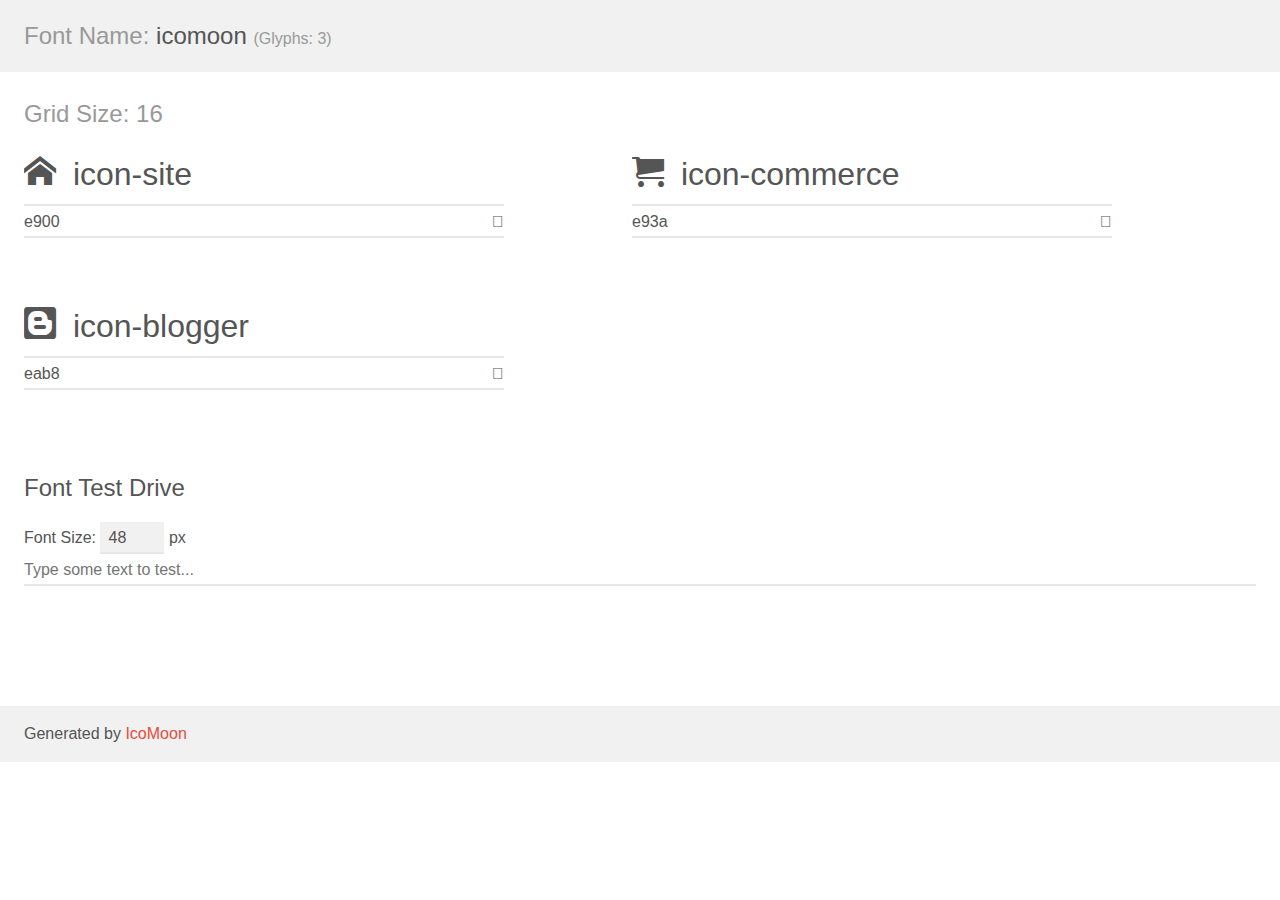
<file: assets/fontes/demo.html>
<!doctype html>
<html>
<head>
    <meta charset="utf-8">
    <title>IcoMoon Demo</title>
    <meta name="description" content="An Icon Font Generated By IcoMoon.io">
    <meta name="viewport" content="width=device-width, initial-scale=1">
    <link rel="stylesheet" href="demo-files/demo.css">
    <link rel="stylesheet" href="style.css"></head>
<body>
    <div class="bgc1 clearfix">
        <h1 class="mhmm mvm"><span class="fgc1">Font Name:</span> icomoon <small class="fgc1">(Glyphs:&nbsp;3)</small></h1>
    </div>
    <div class="clearfix mhl ptl">
        <h1 class="mvm mtn fgc1">Grid Size: 16</h1>
        <div class="glyph fs1">
            <div class="clearfix bshadow0 pbs">
                <span class="icon-site"></span>
                <span class="mls"> icon-site</span>
            </div>
            <fieldset class="fs0 size1of1 clearfix hidden-false">
                <input type="text" readonly value="e900" class="unit size1of2" />
                <input type="text" maxlength="1" readonly value="&#xe900;" class="unitRight size1of2 talign-right" />
            </fieldset>
            <div class="fs0 bshadow0 clearfix hidden-true">
                <span class="unit pvs fgc1">liga: </span>
                <input type="text" readonly value="home, house" class="liga unitRight" />
            </div>
        </div>
        <div class="glyph fs1">
            <div class="clearfix bshadow0 pbs">
                <span class="icon-commerce"></span>
                <span class="mls"> icon-commerce</span>
            </div>
            <fieldset class="fs0 size1of1 clearfix hidden-false">
                <input type="text" readonly value="e93a" class="unit size1of2" />
                <input type="text" maxlength="1" readonly value="&#xe93a;" class="unitRight size1of2 talign-right" />
            </fieldset>
            <div class="fs0 bshadow0 clearfix hidden-true">
                <span class="unit pvs fgc1">liga: </span>
                <input type="text" readonly value="cart, purchase" class="liga unitRight" />
            </div>
        </div>
        <div class="glyph fs1">
            <div class="clearfix bshadow0 pbs">
                <span class="icon-blogger"></span>
                <span class="mls"> icon-blogger</span>
            </div>
            <fieldset class="fs0 size1of1 clearfix hidden-false">
                <input type="text" readonly value="eab8" class="unit size1of2" />
                <input type="text" maxlength="1" readonly value="&#xeab8;" class="unitRight size1of2 talign-right" />
            </fieldset>
            <div class="fs0 bshadow0 clearfix hidden-true">
                <span class="unit pvs fgc1">liga: </span>
                <input type="text" readonly value="blogger2, brand48" class="liga unitRight" />
            </div>
        </div>
    </div>

    <!--[if gt IE 8]><!-->
    <div class="mhl clearfix mbl">
        <h1>Font Test Drive</h1>
        <label>
            Font Size: <input id="fontSize" type="number" class="textbox0 mbm"
            min="8" value="48" />
            px
        </label>
        <input id="testText" type="text" class="phl size1of1 mvl"
        placeholder="Type some text to test..." value=""/>
        <div id="testDrive" class="icon-" style="font-family: icomoon">&nbsp;
        </div>
    </div>
    <!--<![endif]-->
    <div class="bgc1 clearfix">
        <p class="mhl">Generated by <a href="https://icomoon.io/app">IcoMoon</a></p>
    </div>

    <script src="demo-files/demo.js"></script>
</body>
</html>
</file>
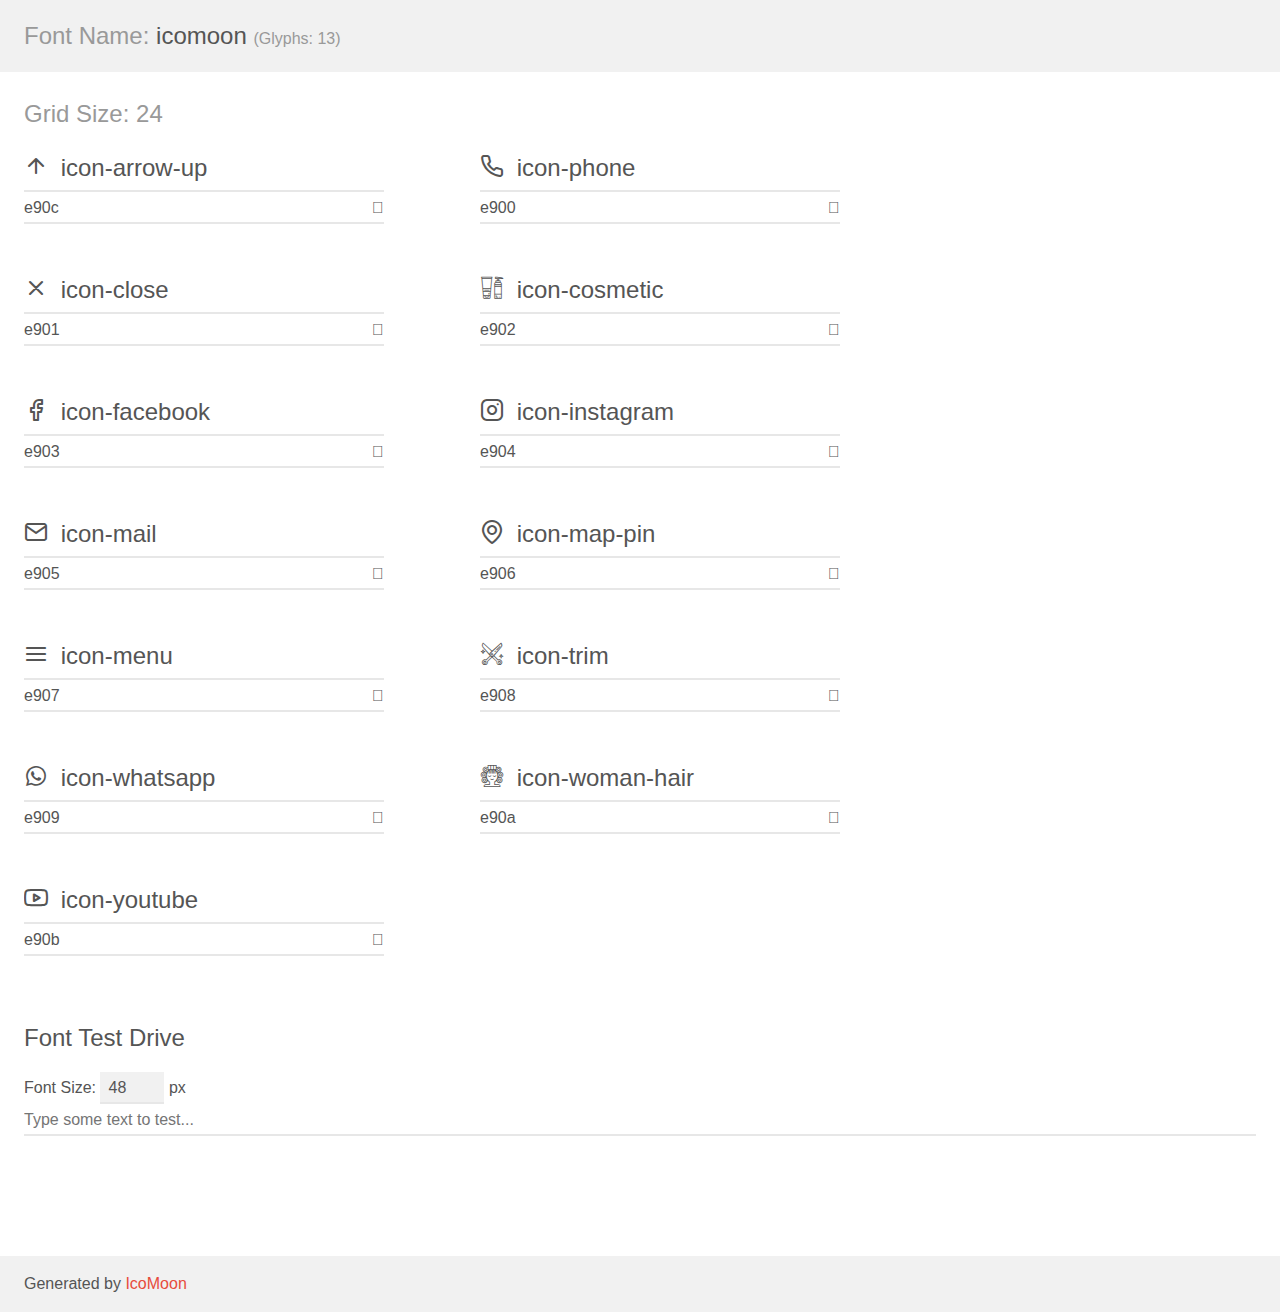
<file: assets/fonts/demo.html>
<!doctype html>
<html>
<head>
    <meta charset="utf-8">
    <title>IcoMoon Demo</title>
    <meta name="description" content="An Icon Font Generated By IcoMoon.io">
    <meta name="viewport" content="width=device-width, initial-scale=1">
    <link rel="stylesheet" href="demo-files/demo.css">
    <link rel="stylesheet" href="style.css"></head>
<body>
    <div class="bgc1 clearfix">
        <h1 class="mhmm mvm"><span class="fgc1">Font Name:</span> icomoon <small class="fgc1">(Glyphs:&nbsp;13)</small></h1>
    </div>
    <div class="clearfix mhl ptl">
        <h1 class="mvm mtn fgc1">Grid Size: 24</h1>
        <div class="glyph fs1">
            <div class="clearfix bshadow0 pbs">
                <span class="icon-arrow-up"></span>
                <span class="mls"> icon-arrow-up</span>
            </div>
            <fieldset class="fs0 size1of1 clearfix hidden-false">
                <input type="text" readonly value="e90c" class="unit size1of2" />
                <input type="text" maxlength="1" readonly value="&#xe90c;" class="unitRight size1of2 talign-right" />
            </fieldset>
            <div class="fs0 bshadow0 clearfix hidden-true">
                <span class="unit pvs fgc1">liga: </span>
                <input type="text" readonly value="" class="liga unitRight" />
            </div>
        </div>
        <div class="glyph fs1">
            <div class="clearfix bshadow0 pbs">
                <span class="icon-phone"></span>
                <span class="mls"> icon-phone</span>
            </div>
            <fieldset class="fs0 size1of1 clearfix hidden-false">
                <input type="text" readonly value="e900" class="unit size1of2" />
                <input type="text" maxlength="1" readonly value="&#xe900;" class="unitRight size1of2 talign-right" />
            </fieldset>
            <div class="fs0 bshadow0 clearfix hidden-true">
                <span class="unit pvs fgc1">liga: </span>
                <input type="text" readonly value="" class="liga unitRight" />
            </div>
        </div>
        <div class="glyph fs1">
            <div class="clearfix bshadow0 pbs">
                <span class="icon-close"></span>
                <span class="mls"> icon-close</span>
            </div>
            <fieldset class="fs0 size1of1 clearfix hidden-false">
                <input type="text" readonly value="e901" class="unit size1of2" />
                <input type="text" maxlength="1" readonly value="&#xe901;" class="unitRight size1of2 talign-right" />
            </fieldset>
            <div class="fs0 bshadow0 clearfix hidden-true">
                <span class="unit pvs fgc1">liga: </span>
                <input type="text" readonly value="" class="liga unitRight" />
            </div>
        </div>
        <div class="glyph fs1">
            <div class="clearfix bshadow0 pbs">
                <span class="icon-cosmetic"></span>
                <span class="mls"> icon-cosmetic</span>
            </div>
            <fieldset class="fs0 size1of1 clearfix hidden-false">
                <input type="text" readonly value="e902" class="unit size1of2" />
                <input type="text" maxlength="1" readonly value="&#xe902;" class="unitRight size1of2 talign-right" />
            </fieldset>
            <div class="fs0 bshadow0 clearfix hidden-true">
                <span class="unit pvs fgc1">liga: </span>
                <input type="text" readonly value="" class="liga unitRight" />
            </div>
        </div>
        <div class="glyph fs1">
            <div class="clearfix bshadow0 pbs">
                <span class="icon-facebook"></span>
                <span class="mls"> icon-facebook</span>
            </div>
            <fieldset class="fs0 size1of1 clearfix hidden-false">
                <input type="text" readonly value="e903" class="unit size1of2" />
                <input type="text" maxlength="1" readonly value="&#xe903;" class="unitRight size1of2 talign-right" />
            </fieldset>
            <div class="fs0 bshadow0 clearfix hidden-true">
                <span class="unit pvs fgc1">liga: </span>
                <input type="text" readonly value="" class="liga unitRight" />
            </div>
        </div>
        <div class="glyph fs1">
            <div class="clearfix bshadow0 pbs">
                <span class="icon-instagram"></span>
                <span class="mls"> icon-instagram</span>
            </div>
            <fieldset class="fs0 size1of1 clearfix hidden-false">
                <input type="text" readonly value="e904" class="unit size1of2" />
                <input type="text" maxlength="1" readonly value="&#xe904;" class="unitRight size1of2 talign-right" />
            </fieldset>
            <div class="fs0 bshadow0 clearfix hidden-true">
                <span class="unit pvs fgc1">liga: </span>
                <input type="text" readonly value="" class="liga unitRight" />
            </div>
        </div>
        <div class="glyph fs1">
            <div class="clearfix bshadow0 pbs">
                <span class="icon-mail"></span>
                <span class="mls"> icon-mail</span>
            </div>
            <fieldset class="fs0 size1of1 clearfix hidden-false">
                <input type="text" readonly value="e905" class="unit size1of2" />
                <input type="text" maxlength="1" readonly value="&#xe905;" class="unitRight size1of2 talign-right" />
            </fieldset>
            <div class="fs0 bshadow0 clearfix hidden-true">
                <span class="unit pvs fgc1">liga: </span>
                <input type="text" readonly value="" class="liga unitRight" />
            </div>
        </div>
        <div class="glyph fs1">
            <div class="clearfix bshadow0 pbs">
                <span class="icon-map-pin"></span>
                <span class="mls"> icon-map-pin</span>
            </div>
            <fieldset class="fs0 size1of1 clearfix hidden-false">
                <input type="text" readonly value="e906" class="unit size1of2" />
                <input type="text" maxlength="1" readonly value="&#xe906;" class="unitRight size1of2 talign-right" />
            </fieldset>
            <div class="fs0 bshadow0 clearfix hidden-true">
                <span class="unit pvs fgc1">liga: </span>
                <input type="text" readonly value="" class="liga unitRight" />
            </div>
        </div>
        <div class="glyph fs1">
            <div class="clearfix bshadow0 pbs">
                <span class="icon-menu"></span>
                <span class="mls"> icon-menu</span>
            </div>
            <fieldset class="fs0 size1of1 clearfix hidden-false">
                <input type="text" readonly value="e907" class="unit size1of2" />
                <input type="text" maxlength="1" readonly value="&#xe907;" class="unitRight size1of2 talign-right" />
            </fieldset>
            <div class="fs0 bshadow0 clearfix hidden-true">
                <span class="unit pvs fgc1">liga: </span>
                <input type="text" readonly value="" class="liga unitRight" />
            </div>
        </div>
        <div class="glyph fs1">
            <div class="clearfix bshadow0 pbs">
                <span class="icon-trim"></span>
                <span class="mls"> icon-trim</span>
            </div>
            <fieldset class="fs0 size1of1 clearfix hidden-false">
                <input type="text" readonly value="e908" class="unit size1of2" />
                <input type="text" maxlength="1" readonly value="&#xe908;" class="unitRight size1of2 talign-right" />
            </fieldset>
            <div class="fs0 bshadow0 clearfix hidden-true">
                <span class="unit pvs fgc1">liga: </span>
                <input type="text" readonly value="" class="liga unitRight" />
            </div>
        </div>
        <div class="glyph fs1">
            <div class="clearfix bshadow0 pbs">
                <span class="icon-whatsapp"></span>
                <span class="mls"> icon-whatsapp</span>
            </div>
            <fieldset class="fs0 size1of1 clearfix hidden-false">
                <input type="text" readonly value="e909" class="unit size1of2" />
                <input type="text" maxlength="1" readonly value="&#xe909;" class="unitRight size1of2 talign-right" />
            </fieldset>
            <div class="fs0 bshadow0 clearfix hidden-true">
                <span class="unit pvs fgc1">liga: </span>
                <input type="text" readonly value="" class="liga unitRight" />
            </div>
        </div>
        <div class="glyph fs1">
            <div class="clearfix bshadow0 pbs">
                <span class="icon-woman-hair"></span>
                <span class="mls"> icon-woman-hair</span>
            </div>
            <fieldset class="fs0 size1of1 clearfix hidden-false">
                <input type="text" readonly value="e90a" class="unit size1of2" />
                <input type="text" maxlength="1" readonly value="&#xe90a;" class="unitRight size1of2 talign-right" />
            </fieldset>
            <div class="fs0 bshadow0 clearfix hidden-true">
                <span class="unit pvs fgc1">liga: </span>
                <input type="text" readonly value="" class="liga unitRight" />
            </div>
        </div>
        <div class="glyph fs1">
            <div class="clearfix bshadow0 pbs">
                <span class="icon-youtube"></span>
                <span class="mls"> icon-youtube</span>
            </div>
            <fieldset class="fs0 size1of1 clearfix hidden-false">
                <input type="text" readonly value="e90b" class="unit size1of2" />
                <input type="text" maxlength="1" readonly value="&#xe90b;" class="unitRight size1of2 talign-right" />
            </fieldset>
            <div class="fs0 bshadow0 clearfix hidden-true">
                <span class="unit pvs fgc1">liga: </span>
                <input type="text" readonly value="" class="liga unitRight" />
            </div>
        </div>
    </div>

    <!--[if gt IE 8]><!-->
    <div class="mhl clearfix mbl">
        <h1>Font Test Drive</h1>
        <label>
            Font Size: <input id="fontSize" type="number" class="textbox0 mbm"
            min="8" value="48" />
            px
        </label>
        <input id="testText" type="text" class="phl size1of1 mvl"
        placeholder="Type some text to test..." value=""/>
        <div id="testDrive" class="icon-" style="font-family: icomoon">&nbsp;
        </div>
    </div>
    <!--<![endif]-->
    <div class="bgc1 clearfix">
        <p class="mhl">Generated by <a href="https://icomoon.io/app">IcoMoon</a></p>
    </div>

    <script src="demo-files/demo.js"></script>
</body>
</html>
</file>
<file: assets/fontes/demo-files/demo.css>
body {
  padding: 0;
  margin: 0;
  font-family: sans-serif;
  font-size: 1em;
  line-height: 1.5;
  color: #555;
  background: #fff;
}
h1 {
  font-size: 1.5em;
  font-weight: normal;
}
small {
  font-size: .66666667em;
}
a {
  color: #e74c3c;
  text-decoration: none;
}
a:hover, a:focus {
  box-shadow: 0 1px #e74c3c;
}
.bshadow0, input {
  box-shadow: inset 0 -2px #e7e7e7;
}
input:hover {
  box-shadow: inset 0 -2px #ccc;
}
input, fieldset {
  font-family: sans-serif;
  font-size: 1em;
  margin: 0;
  padding: 0;
  border: 0;
}
input {
  color: inherit;
  line-height: 1.5;
  height: 1.5em;
  padding: .25em 0;
}
input:focus {
  outline: none;
  box-shadow: inset 0 -2px #449fdb;
}
.glyph {
  font-size: 16px;
  width: 15em;
  padding-bottom: 1em;
  margin-right: 4em;
  margin-bottom: 1em;
  float: left;
  overflow: hidden;
}
.liga {
  width: 80%;
  width: calc(100% - 2.5em);
}
.talign-right {
  text-align: right;
}
.talign-center {
  text-align: center;
}
.bgc1 {
  background: #f1f1f1;
}
.fgc1 {
  color: #999;
}
.fgc0 {
  color: #000;
}
p {
  margin-top: 1em;
  margin-bottom: 1em;
}
.mvm {
  margin-top: .75em;
  margin-bottom: .75em;
}
.mtn {
  margin-top: 0;
}
.mtl, .mal {
  margin-top: 1.5em;
}
.mbl, .mal {
  margin-bottom: 1.5em;
}
.mal, .mhl {
  margin-left: 1.5em;
  margin-right: 1.5em;
}
.mhmm {
  margin-left: 1em;
  margin-right: 1em;
}
.mls {
  margin-left: .25em;
}
.ptl {
  padding-top: 1.5em;
}
.pbs, .pvs {
  padding-bottom: .25em;
}
.pvs, .pts {
  padding-top: .25em;
}
.unit {
  float: left;
}
.unitRight {
  float: right;
}
.size1of2 {
  width: 50%;
}
.size1of1 {
  width: 100%;
}
.clearfix:before, .clearfix:after {
  content: " ";
  display: table;
}
.clearfix:after {
  clear: both;
}
.hidden-true {
  display: none;
}
.textbox0 {
  width: 3em;
  background: #f1f1f1;
  padding: .25em .5em;
  line-height: 1.5;
  height: 1.5em;
}
#testDrive {
  display: block;
  padding-top: 24px;
  line-height: 1.5;
}
.fs0 {
  font-size: 16px;
}
.fs1 {
  font-size: 32px;
}
</file>
<file: assets/fontes/style.css>
@font-face {
  font-family: 'icomoon';
  src:  url('fonts/icomoon.eot?f2hwkq');
  src:  url('fonts/icomoon.eot?f2hwkq#iefix') format('embedded-opentype'),
    url('fonts/icomoon.ttf?f2hwkq') format('truetype'),
    url('fonts/icomoon.woff?f2hwkq') format('woff'),
    url('fonts/icomoon.svg?f2hwkq#icomoon') format('svg');
  font-weight: normal;
  font-style: normal;
  font-display: block;
}

[class^="icon-"], [class*=" icon-"] {
  /* use !important to prevent issues with browser extensions that change fonts */
  font-family: 'icomoon' !important;
  speak: never;
  font-style: normal;
  font-weight: normal;
  font-variant: normal;
  text-transform: none;
  line-height: 1;

  /* Better Font Rendering =========== */
  -webkit-font-smoothing: antialiased;
  -moz-osx-font-smoothing: grayscale;
}

.icon-site:before {
  content: "\e900";
}
.icon-commerce:before {
  content: "\e93a";
}
.icon-blogger:before {
  content: "\eab8";
}
</file>
<file: assets/fonts/demo-files/demo.css>
body {
  padding: 0;
  margin: 0;
  font-family: sans-serif;
  font-size: 1em;
  line-height: 1.5;
  color: #555;
  background: #fff;
}
h1 {
  font-size: 1.5em;
  font-weight: normal;
}
small {
  font-size: .66666667em;
}
a {
  color: #e74c3c;
  text-decoration: none;
}
a:hover, a:focus {
  box-shadow: 0 1px #e74c3c;
}
.bshadow0, input {
  box-shadow: inset 0 -2px #e7e7e7;
}
input:hover {
  box-shadow: inset 0 -2px #ccc;
}
input, fieldset {
  font-family: sans-serif;
  font-size: 1em;
  margin: 0;
  padding: 0;
  border: 0;
}
input {
  color: inherit;
  line-height: 1.5;
  height: 1.5em;
  padding: .25em 0;
}
input:focus {
  outline: none;
  box-shadow: inset 0 -2px #449fdb;
}
.glyph {
  font-size: 16px;
  width: 15em;
  padding-bottom: 1em;
  margin-right: 4em;
  margin-bottom: 1em;
  float: left;
  overflow: hidden;
}
.liga {
  width: 80%;
  width: calc(100% - 2.5em);
}
.talign-right {
  text-align: right;
}
.talign-center {
  text-align: center;
}
.bgc1 {
  background: #f1f1f1;
}
.fgc1 {
  color: #999;
}
.fgc0 {
  color: #000;
}
p {
  margin-top: 1em;
  margin-bottom: 1em;
}
.mvm {
  margin-top: .75em;
  margin-bottom: .75em;
}
.mtn {
  margin-top: 0;
}
.mtl, .mal {
  margin-top: 1.5em;
}
.mbl, .mal {
  margin-bottom: 1.5em;
}
.mal, .mhl {
  margin-left: 1.5em;
  margin-right: 1.5em;
}
.mhmm {
  margin-left: 1em;
  margin-right: 1em;
}
.mls {
  margin-left: .25em;
}
.ptl {
  padding-top: 1.5em;
}
.pbs, .pvs {
  padding-bottom: .25em;
}
.pvs, .pts {
  padding-top: .25em;
}
.unit {
  float: left;
}
.unitRight {
  float: right;
}
.size1of2 {
  width: 50%;
}
.size1of1 {
  width: 100%;
}
.clearfix:before, .clearfix:after {
  content: " ";
  display: table;
}
.clearfix:after {
  clear: both;
}
.hidden-true {
  display: none;
}
.textbox0 {
  width: 3em;
  background: #f1f1f1;
  padding: .25em .5em;
  line-height: 1.5;
  height: 1.5em;
}
#testDrive {
  display: block;
  padding-top: 24px;
  line-height: 1.5;
}
.fs0 {
  font-size: 16px;
}
.fs1 {
  font-size: 24px;
}
</file>
<file: assets/fonts/style.css>
@font-face {
  font-family: 'icomoon';
  src:  url('fonts/icomoon.eot?pb82g0');
  src:  url('fonts/icomoon.eot?pb82g0#iefix') format('embedded-opentype'),
    url('fonts/icomoon.ttf?pb82g0') format('truetype'),
    url('fonts/icomoon.woff?pb82g0') format('woff'),
    url('fonts/icomoon.svg?pb82g0#icomoon') format('svg');
  font-weight: normal;
  font-style: normal;
  font-display: block;
}

[class^="icon-"], [class*=" icon-"] {
  /* use !important to prevent issues with browser extensions that change fonts */
  font-family: 'icomoon' !important;
  speak: never;
  font-style: normal;
  font-weight: normal;
  font-variant: normal;
  text-transform: none;
  line-height: 1;

  /* Better Font Rendering =========== */
  -webkit-font-smoothing: antialiased;
  -moz-osx-font-smoothing: grayscale;
}

.icon-arrow-up:before {
  content: "\e90c";
}
.icon-code {
content: "\E780";
}

.icon-phone:before {
  content: "\e900";
}
.icon-close:before {
  content: "\e901";
}
.icon-cosmetic:before {
  content: "\e902";
}
.icon-facebook:before {
  content: "\e903";
}
.icon-instagram:before {
  content: "\e904";
}
.icon-mail:before {
  content: "\e905";
}
.icon-map-pin:before {
  content: "\e906";
}
.icon-menu:before {
  content: "\e907";
}
.icon-trim:before {
  content: "\e908";
}
.icon-whatsapp:before {
  content: "\e909";
}
.icon-woman-hair:before {
  content: "\e90a";
}
.icon-youtube:before {
  content: "\e90b";
}
</file>
